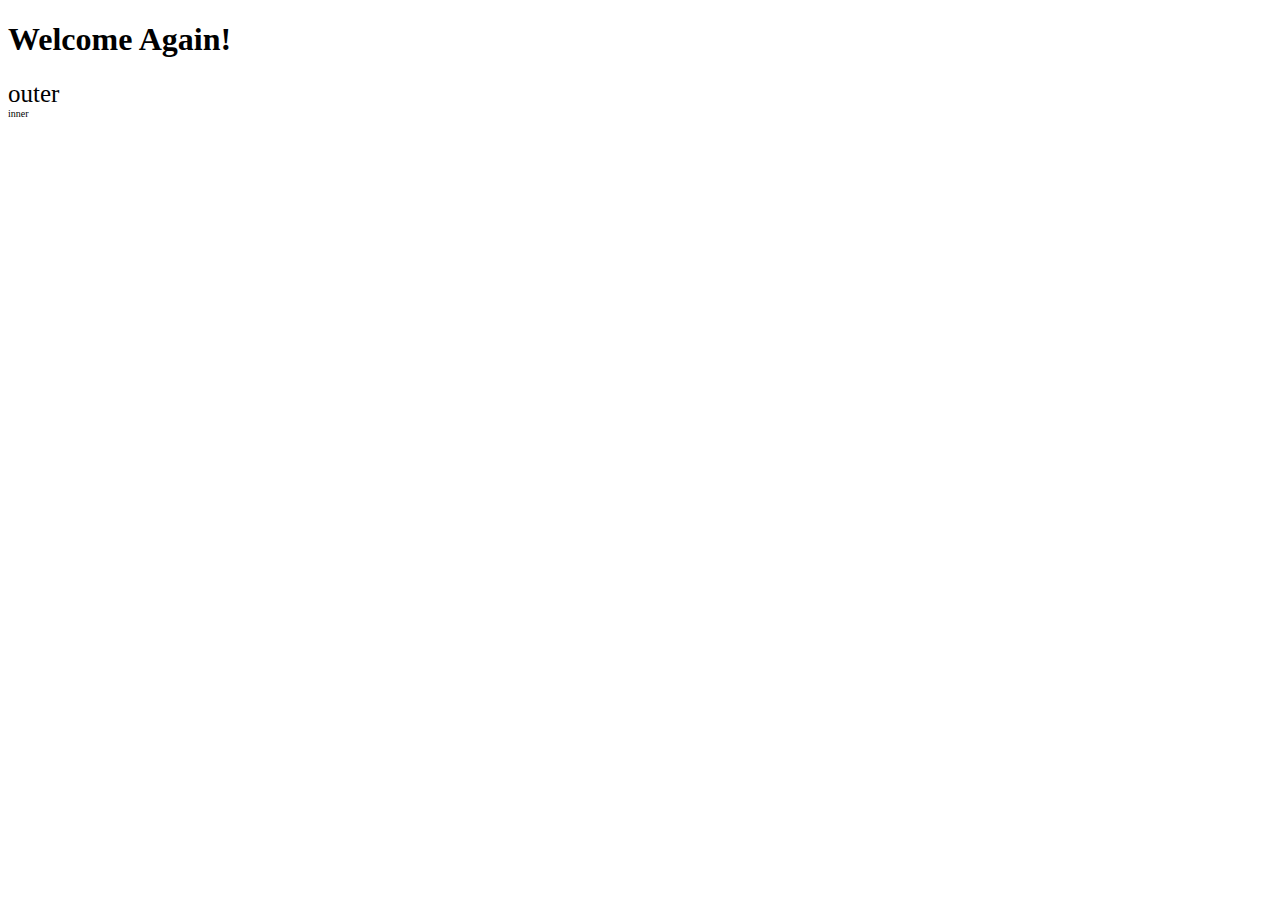
<file: FeedBack Form Group project/new.html>
<!DOCTYPE html>
<html lang="en">
<head>
    <meta charset="UTF-8">
    <meta name="viewport" content="width=device-width, initial-scale=1.0">
    <link rel="stylesheet" href="new.css">
    <title>Document</title>
</head>
<body>
    <h1>Welcome Again!</h1>
    <div id="outer">outer
        <div id="inner">inner</div>
    </div>
</body>
</html>
</file>
<file: FeedBack Form Group project/new.css>
div#outer{
    font-size: 25px;
}

div#inner{
    font-size: 10px;
    font-family: 'Segoe UI', Tahoma, Geneva, Verdana, 'Times New Roman', Times, serif;
}
</file>
